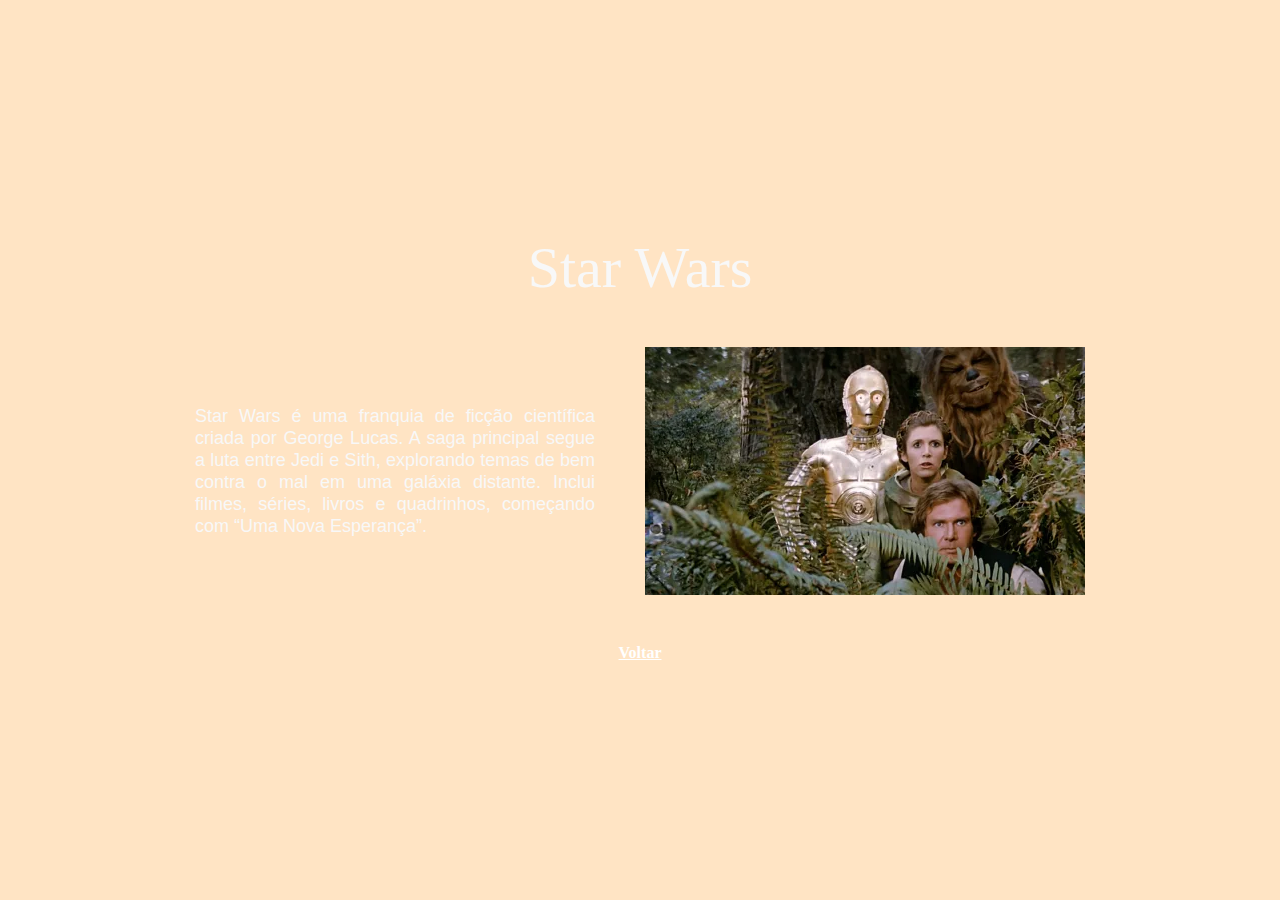
<file: saiba-mais.html>
<!DOCTYPE html>
<html lang="pt-br">
<head>
    <meta charset="UTF-8">
    <meta name="viewport" content="width=device-width, initial-scale=1.0">
    <title>Saiba mais</title>
    <link rel="stylesheet" href="estilo.css">
</head>
<body>
    <main class="conteudo">
        <h1 class="titulo">Star Wars</h1>
        <div class="linha">
            <p class="resumo">
                Star Wars é uma franquia de ficção científica 
                criada por George Lucas. A saga principal segue a 
                luta entre Jedi e Sith, explorando temas de bem contra o
                mal em uma galáxia distante. Inclui filmes, séries, livros e 
                quadrinhos, começando com “Uma Nova Esperança”.
            </p>
            <img src="imagens/foto.webp" alt="star wars">
        </div>
        <a href="index.html" class="voltar">Voltar</a>    
    </main>
    
</body>
</html>
</file>
<file: estilo.css>
/* http://meyerweb.com/eric/tools/css/reset/
   v2.0 | 20110126
   License: none (public domain)
*/
 
html, body, div, span, applet, object, iframe,
h1, h2, h3, h4, h5, h6, p, blockquote, pre,
a, abbr, acronym, address, big, cite, code,
del, dfn, em, img, ins, kbd, q, s, samp,
small, strike, strong, sub, sup, tt, var,
b, u, i, center,
dl, dt, dd, ol, ul, li,
fieldset, form, label, legend,
table, caption, tbody, tfoot, thead, tr, th, td,
article, aside, canvas, details, embed,
figure, figcaption, footer, header, hgroup,
menu, nav, output, ruby, section, summary,
time, mark, audio, video {
    margin: 0;
    padding: 0;
    border: 0;
    font-size: 100%;
    font: inherit;
    vertical-align: baseline;
}
/* HTML5 display-role reset for older browsers */
article, aside, details, figcaption, figure,
footer, header, hgroup, menu, nav, section {
    display: block;
}
body {
    line-height: 1;
}
ol, ul {
    list-style: none;
}
blockquote, q {
    quotes: none;
}
blockquote:before, blockquote:after,
q:before, q:after {
    content: '';
    content: none;
}
table {
    border-collapse: collapse;
    border-spacing: 0;
}
 
body{
    background-color: #2e2e2e;
}
 
.titulo{
    font-size: 58px;
    color: #f8f8f8;
}
 
.conteudo{
    display: flex;
    align-items: center;
    justify-content: center;
    height: 100vh;
    flex-direction: column;
}
 
.botoes{
    width: 500px;
    margin-top: 50px;
    padding: 20px;
    display: flex;
    justify-content: space-around;
}
 
.botao-claro{
    background-color: white;
    padding: 12px;
    font-family: arial;
    font-weight: bold;
    font-size: 22px;
    text-decoration: none;
    color: lime;
    border: 5px double lime;
    width: 150px;
    text-align: center;
    text-transform: uppercase;
}
 
.botao-claro:hover{
    background-color: lime;
    color: white;
    border-color: white;
    transform: scale(1.2);
}
 
.botao-sombrio{
    background-color: black;
    padding: 12px;
    font-family: arial;
    font-weight: bold;
    font-size: 22px;
    text-decoration: none;
    color: red;
    border: 5px double red;
    width: 150px;
    text-align: center;
    text-transform: uppercase;
}
 
.botao-sombrio:hover{
    background-color: red;
    color: white;
    border-color: white;
    transform: scale(1.2);
}
.linha{
    display: flex;
    align-items: center;
    margin-top: 50px;
    margin-bottom: 50px;
}
.resumo{
    width: 400px;
    color: #f8f8f8;
    font-size: 18px;
    font-family: arial;
    line-height: 22px;
    margin-right: 50px;
    text-align: justify;
}
.voltar{
    color: white;
    font-weight: bold;
}
/* Extra small devices (phones, 600px and down) */
@media only screen and (max-width: 600px) {
    body{
        background-color: red;
    }  
}
    

/* Small devices (portrait tablets and large phones, 600px and up) */
@media only screen and (min-width: 600px) {
    body{
        background-color: blue;
    }

    .botoes{
        display: block;
    }

    .botoes a{
        display: block;
        width: 100%;
    }
}

/* Medium devices (landscape tablets, 768px and up) */
@media only screen and (min-width: 768px) {
    body{
        background-color: violet;
    }
}

/* Large devices (laptops/desktops, 992px and up) */
@media only screen and (min-width: 992px) {
    body{
        background-color: aqua;
    }
}

/* Extra large devices (large laptops and desktops, 1200px and up) */
@media only screen and (min-width: 1200px) {
    body{
        background-color: bisque;
    }
}
</file>
